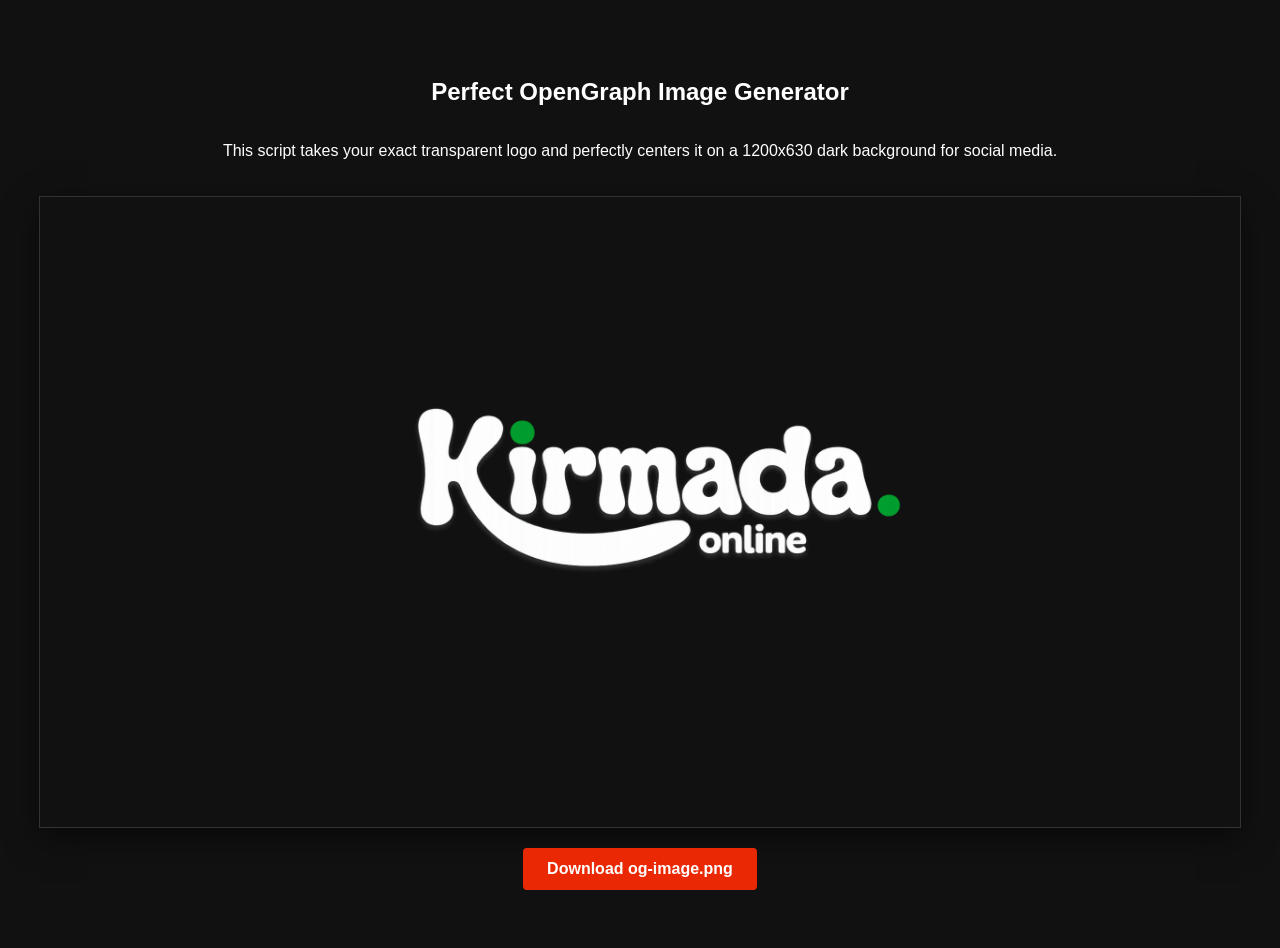
<file: generate-og.html>
<!DOCTYPE html>
<html lang="en">
<head>
  <meta charset="UTF-8">
  <title>Generate Perfect OG Image</title>
  <style>
    body { background: #111; color: white; font-family: sans-serif; display: flex; flex-direction: column; align-items: center; padding: 50px; }
    canvas { border: 1px solid #333; margin-top: 20px; box-shadow: 0 10px 30px rgba(0,0,0,0.5); }
    button { margin-top: 20px; padding: 12px 24px; background: #ea2804; color: white; border: none; cursor: pointer; font-size: 16px; font-weight: bold; border-radius: 4px; }
    button:hover { background: #c01f00; }
  </style>
</head>
<body>
  <h2>Perfect OpenGraph Image Generator</h2>
  <p>This script takes your exact transparent logo and perfectly centers it on a 1200x630 dark background for social media.</p>
  
  <canvas id="ogCanvas" width="1200" height="630"></canvas>
  <button id="downloadBtn">Download og-image.png</button>

  <script>
    const canvas = document.getElementById('ogCanvas');
    const ctx = canvas.getContext('2d');

    // 1. Draw dark background
    ctx.fillStyle = '#111111'; // Deep premium black
    ctx.fillRect(0, 0, canvas.width, canvas.height);

    // 2. Load the actual logo
    const logo = new Image();
    logo.src = 'large-logo.png'; // Load the transparent logo
    
    logo.onload = () => {
      // Calculate how to center the logo. 
      // We'll scale the logo so it fits nicely (e.g. max 60% of the canvas width)
      const maxLogoWidth = 720; 
      let drawWidth = logo.width;
      let drawHeight = logo.height;

      if (drawWidth > maxLogoWidth) {
        const ratio = maxLogoWidth / drawWidth;
        drawWidth = maxLogoWidth;
        drawHeight = drawHeight * ratio;
      }

      const x = (canvas.width - drawWidth) / 2;
      const y = (canvas.height - drawHeight) / 2;

      // Draw the logo onto the canvas
      ctx.drawImage(logo, x, y, drawWidth, drawHeight);
    };

    // 3. Download Logic
    document.getElementById('downloadBtn').addEventListener('click', () => {
      const link = document.createElement('a');
      link.download = 'og-image.png';
      link.href = canvas.toDataURL('image/png');
      link.click();
    });
  </script>
</body>
</html>
</file>
